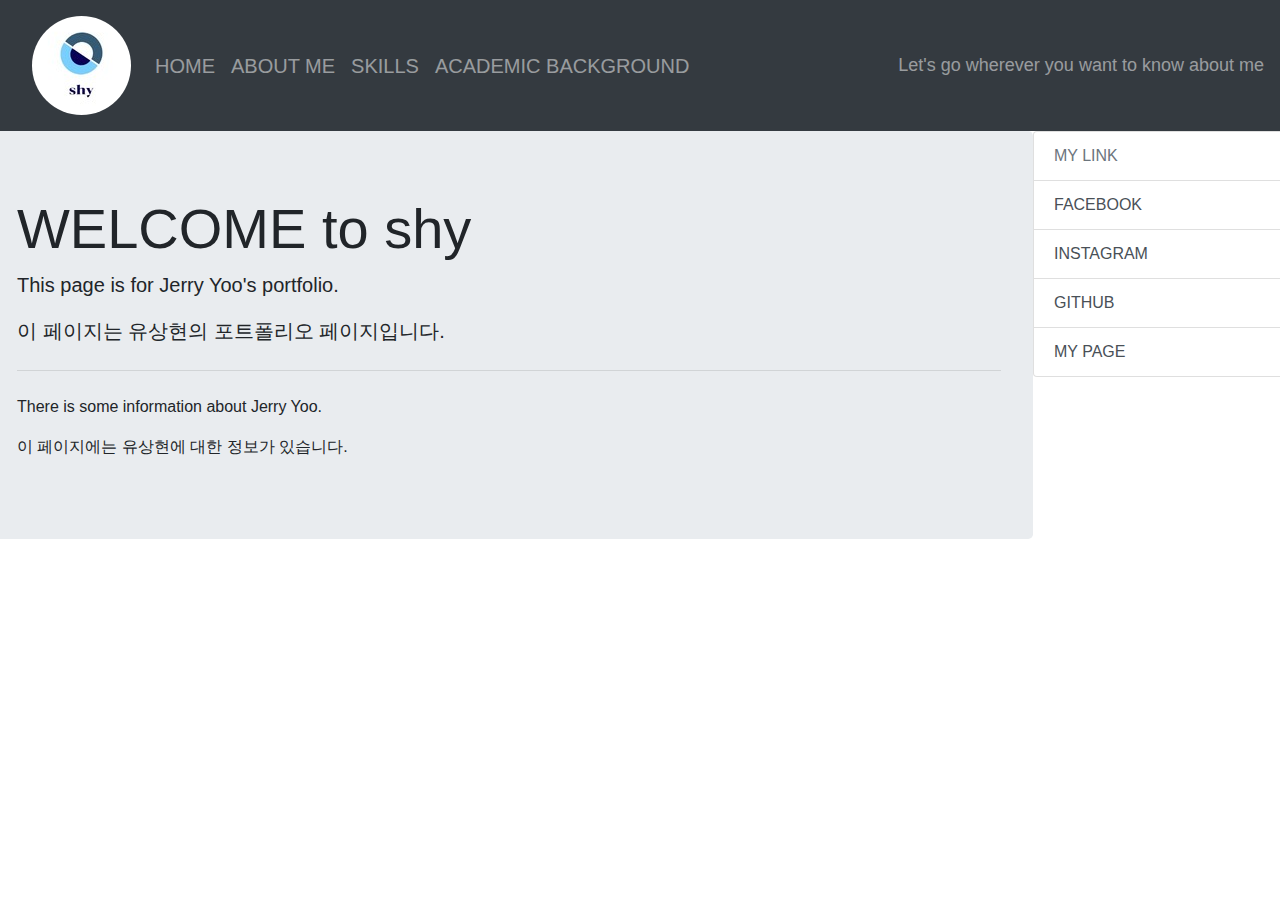
<file: index.html>
<!DOCTYPE html>
<html lang="ko">
<head>
    <meta charset="UTF-8">
    <meta name="viewport" content="width=device-width, initial-scale=1.0">
    <meta http-equiv="X-UA-Compatible" content="ie=edge">
    <link rel="stylesheet" href="style_index.css">
    <link rel="stylesheet" href="https://stackpath.bootstrapcdn.com/bootstrap/4.3.1/css/bootstrap.min.css" integrity="sha384-ggOyR0iXCbMQv3Xipma34MD+dH/1fQ784/j6cY/iJTQUOhcWr7x9JvoRxT2MZw1T" crossorigin="anonymous">
    <script src="https://code.jquery.com/jquery-3.3.1.slim.min.js" integrity="sha384-q8i/X+965DzO0rT7abK41JStQIAqVgRVzpbzo5smXKp4YfRvH+8abtTE1Pi6jizo" crossorigin="anonymous"></script>
    <script src="https://cdnjs.cloudflare.com/ajax/libs/popper.js/1.14.7/umd/popper.min.js" integrity="sha384-UO2eT0CpHqdSJQ6hJty5KVphtPhzWj9WO1clHTMGa3JDZwrnQq4sF86dIHNDz0W1" crossorigin="anonymous"></script>
    <script src="https://stackpath.bootstrapcdn.com/bootstrap/4.3.1/js/bootstrap.min.js" integrity="sha384-JjSmVgyd0p3pXB1rRibZUAYoIIy6OrQ6VrjIEaFf/nJGzIxFDsf4x0xIM+B07jRM" crossorigin="anonymous"></script>
    <title>HOME</title>
</head>
<body>
    <div id="page">
        <div class="menubar">
            <nav class="navbar navbar-expand-sm bg-dark navbar-dark">
                <a class="nav-link" href="index.html"><img src="logo.jpg" alt=logo class="rounded-circle"></a>
                <ul class="navbar-nav mr-auto">
                    <li class="nav-item">
                    <a class="nav-link" href="index.html">HOME</a>
                    </li>
                    <li class="nav-item">
                    <a class="nav-link" href="me.html">ABOUT ME</a>
                    </li>
                    <li class="nav-item">
                    <a class="nav-link" href="skills.html">SKILLS</a>
                    </li>
                    <li class="nav-item">
                    <a class="nav-link" href="academic.html">ACADEMIC BACKGROUND</a>
                    </li>
                </ul>
                <span class="navbar-text">
                    Let's go wherever you want to know about me
                </span>
            </nav>
        </div>
        <div class="row">
            <div class="jumbotron">
                <h1 class="display-4">WELCOME to shy</h1>
                <p class="lead">This page is for Jerry Yoo's portfolio.</p>
                <p class="lead">이 페이지는 유상현의 포트폴리오 페이지입니다.</p>
                <hr class="my-4">
                <p>There is some information about Jerry Yoo.</p>
                <p>이 페이지에는 유상현에 대한 정보가 있습니다.</p>
            </div>
            <div class="list-group">
                <a href="*" class="list-group-item disabled">MY LINK</a>
                <a href="https://www.facebook.com/profile.php?id=100003362854940" class="list-group-item list-group-item-action">FACEBOOK</a>
                <a href="https://www.instagram.com/shy__425/" class="list-group-item list-group-item-action">INSTAGRAM</a>
                <a href="https://github.com/98shy" class="list-group-item list-group-item-action">GITHUB</a>
                <a href="https://98shy.github.io/My_info/" class="list-group-item list-group-item-action">MY PAGE</a>
            </div>
        </div>
    </div>
</body>
</html>
</file>
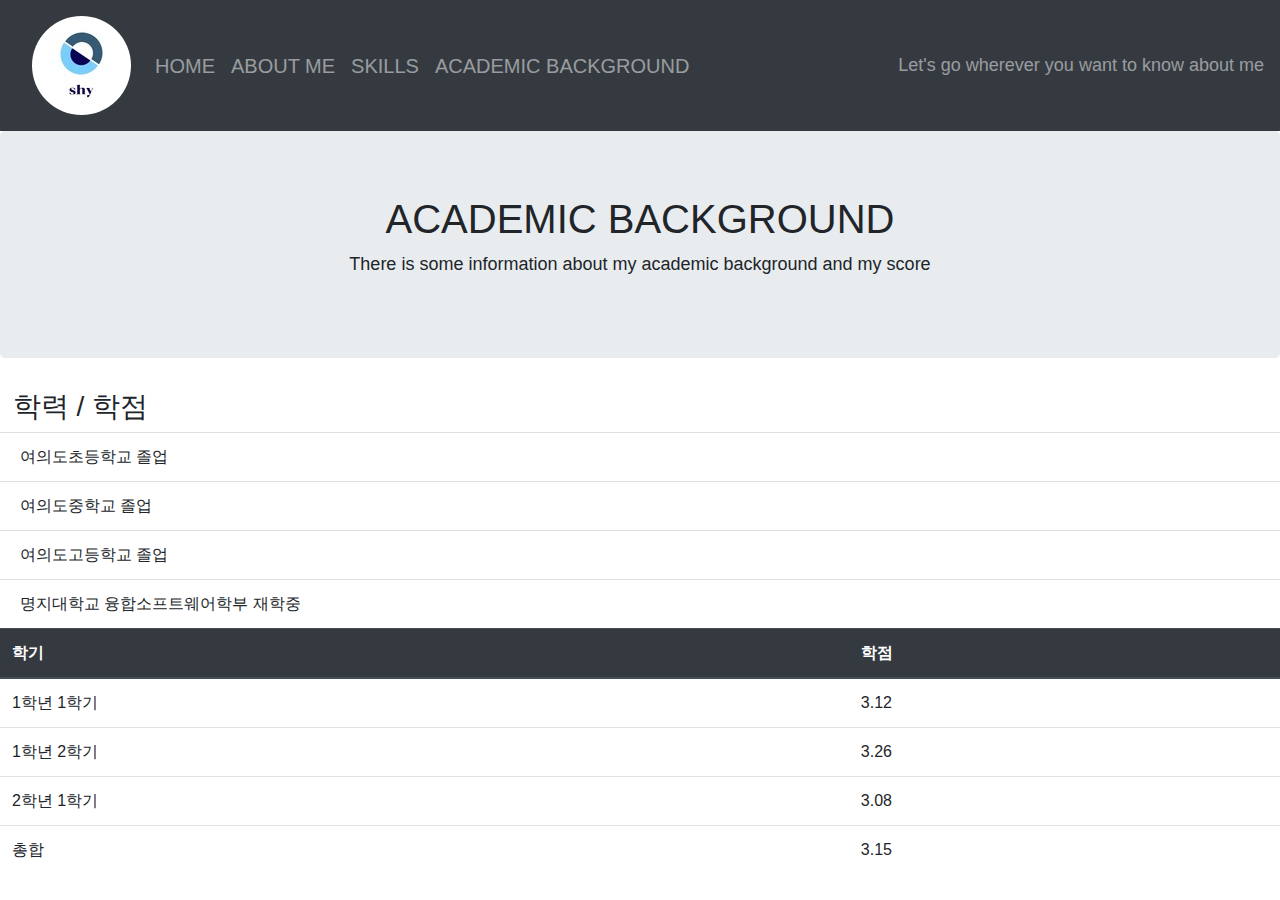
<file: academic.html>
<!DOCTYPE html>
<html lang="ko">
<head>
    <meta charset="UTF-8">
    <meta name="viewport" content="width=device-width, initial-scale=1.0">
    <meta http-equiv="X-UA-Compatible" content="ie=edge">
    <link rel="stylesheet" href="style_academic.css">
    <link rel="stylesheet" href="https://stackpath.bootstrapcdn.com/bootstrap/4.3.1/css/bootstrap.min.css" integrity="sha384-ggOyR0iXCbMQv3Xipma34MD+dH/1fQ784/j6cY/iJTQUOhcWr7x9JvoRxT2MZw1T" crossorigin="anonymous">
    <script src="https://code.jquery.com/jquery-3.3.1.slim.min.js" integrity="sha384-q8i/X+965DzO0rT7abK41JStQIAqVgRVzpbzo5smXKp4YfRvH+8abtTE1Pi6jizo" crossorigin="anonymous"></script>
    <script src="https://cdnjs.cloudflare.com/ajax/libs/popper.js/1.14.7/umd/popper.min.js" integrity="sha384-UO2eT0CpHqdSJQ6hJty5KVphtPhzWj9WO1clHTMGa3JDZwrnQq4sF86dIHNDz0W1" crossorigin="anonymous"></script>
    <script src="https://stackpath.bootstrapcdn.com/bootstrap/4.3.1/js/bootstrap.min.js" integrity="sha384-JjSmVgyd0p3pXB1rRibZUAYoIIy6OrQ6VrjIEaFf/nJGzIxFDsf4x0xIM+B07jRM" crossorigin="anonymous"></script>
    <title>ACADEMIC BACKGROUND</title>
</head>
<body>
    <div id="page">
        <div class="menubar">
            <nav class="navbar navbar-expand-sm bg-dark navbar-dark">
                <a class="nav-link" href="index.html"><img src="logo.jpg" alt=logo class="rounded-circle"></a>
                <ul class="navbar-nav mr-auto">
                    <li class="nav-item">
                    <a class="nav-link" href="index.html">HOME</a>
                    </li>
                    <li class="nav-item">
                    <a class="nav-link" href="me.html">ABOUT ME</a>
                    </li>
                    <li class="nav-item">
                    <a class="nav-link" href="skills.html">SKILLS</a>
                    </li>
                    <li class="nav-item">
                    <a class="nav-link" href="academic.html">ACADEMIC BACKGROUND</a>
                    </li>
                </ul>
                <span class="navbar-text">
                    Let's go wherever you want to know about me
                </span>
            </nav>
        </div>
        <div class="jumbotron text-center">
            <h1>ACADEMIC BACKGROUND</h1>
            <p>There is some information about my academic background and my score</p>
        </div>
        <div id="acadinfo">
            <h3>학력 / 학점</h3>
            <ul class="list-group list-group-flush">
                <li class="list-group-item">여의도초등학교 졸업</li>
                <li class="list-group-item">여의도중학교 졸업</li>
                <li class="list-group-item">여의도고등학교 졸업</li>
                <li class="list-group-item">명지대학교 융합소프트웨어학부 재학중</li>
            </ul>
        </div>
        <div id="score">
            <table class="table table-border">
                <thead class="thead-dark">
                    <tr>
                        <th scope="col">학기</th>
                        <th scope="col">학점</th>
                    </tr>
                </thead>
                <tr>
                    <td>1학년 1학기</td>
                    <td>3.12</td>
                </tr>
                <tr>
                    <td>1학년 2학기</td>
                    <td>3.26</td>
                </tr>
                <tr>
                    <td>2학년 1학기</td>
                    <td>3.08</td>
                </tr>
                <tr>
                    <td>총합</td>
                    <td>3.15</td>
                </tr>
            </table>
        </div>
    </div>
</body>
</html>
</file>
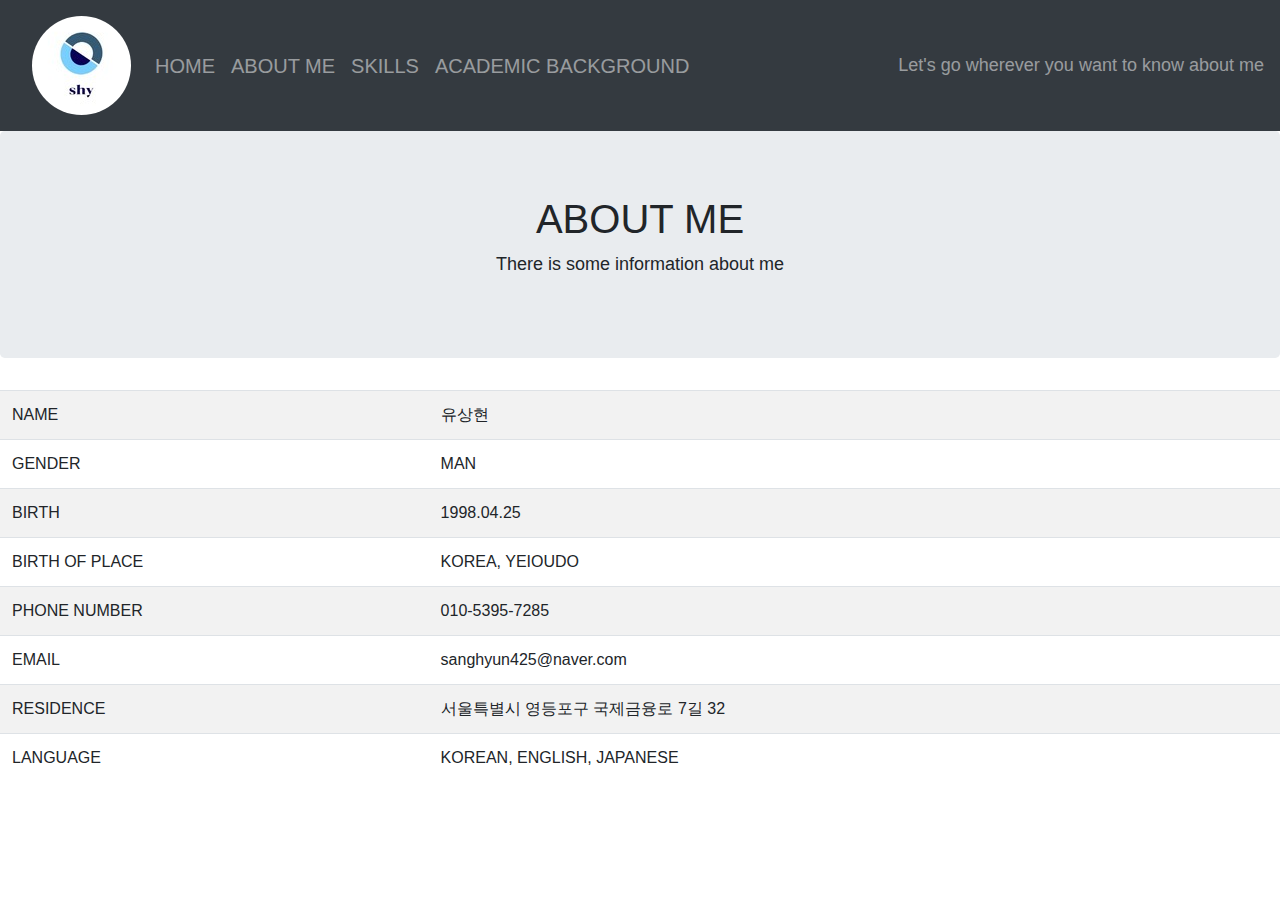
<file: me.html>
<!DOCTYPE html>
<html lang="ko">
<head>
    <meta charset="UTF-8">
    <meta name="viewport" content="width=device-width, initial-scale=1.0">
    <meta http-equiv="X-UA-Compatible" content="ie=edge">
    <link rel="stylesheet" href="style_me.css">
    <link rel="stylesheet" href="https://stackpath.bootstrapcdn.com/bootstrap/4.3.1/css/bootstrap.min.css" integrity="sha384-ggOyR0iXCbMQv3Xipma34MD+dH/1fQ784/j6cY/iJTQUOhcWr7x9JvoRxT2MZw1T" crossorigin="anonymous">
    <script src="https://code.jquery.com/jquery-3.3.1.slim.min.js" integrity="sha384-q8i/X+965DzO0rT7abK41JStQIAqVgRVzpbzo5smXKp4YfRvH+8abtTE1Pi6jizo" crossorigin="anonymous"></script>
    <script src="https://cdnjs.cloudflare.com/ajax/libs/popper.js/1.14.7/umd/popper.min.js" integrity="sha384-UO2eT0CpHqdSJQ6hJty5KVphtPhzWj9WO1clHTMGa3JDZwrnQq4sF86dIHNDz0W1" crossorigin="anonymous"></script>
    <script src="https://stackpath.bootstrapcdn.com/bootstrap/4.3.1/js/bootstrap.min.js" integrity="sha384-JjSmVgyd0p3pXB1rRibZUAYoIIy6OrQ6VrjIEaFf/nJGzIxFDsf4x0xIM+B07jRM" crossorigin="anonymous"></script>
    <title>ABOUT ME</title>
</head>
<body>
    <div id="page">
        <div class="menubar">
            <nav class="navbar navbar-expand-sm bg-dark navbar-dark">
                <a class="nav-link" href="index.html"><img src="logo.jpg" alt=logo class="rounded-circle"></a>
                <ul class="navbar-nav mr-auto">
                    <li class="nav-item">
                    <a class="nav-link" href="index.html">HOME</a>
                    </li>
                    <li class="nav-item">
                    <a class="nav-link" href="me.html">ABOUT ME</a>
                    </li>
                    <li class="nav-item">
                    <a class="nav-link" href="skills.html">SKILLS</a>
                    </li>
                    <li class="nav-item">
                    <a class="nav-link" href="academic.html">ACADEMIC BACKGROUND</a>
                    </li>
                </ul>
                <span class="navbar-text">
                    Let's go wherever you want to know about me
                </span>
            </nav>
        </div>
        <div class="jumbotron text-center">
            <h1>ABOUT ME</h1>
            <p>There is some information about me</p>
        </div>
        <div id="myinfo">
            <table class="table table-striped">
                <tr>
                    <td>NAME</td>
                    <td>유상현</td>
                </tr>
                <tr>
                    <td>GENDER</td>
                    <td>MAN</td>
                </tr>
                <tr>
                    <td>BIRTH</td>
                    <td>1998.04.25</td>
                </tr>
                <tr>
                    <td>BIRTH OF PLACE</td>
                    <td>KOREA, YEIOUDO</td>
                </tr>
                <tr>
                    <td>PHONE NUMBER</td>
                    <td>010-5395-7285</td>
                </tr>
                <tr>
                    <td>EMAIL</td>
                    <td>sanghyun425@naver.com</td>
                </tr>
                <tr>
                    <td>RESIDENCE</td>
                    <td>서울특별시 영등포구 국제금융로 7길 32</td>
                </tr>
                <tr>
                    <td>LANGUAGE</td>
                    <td>KOREAN, ENGLISH, JAPANESE</td>
                </tr>
            </table>
        </div>
        
    </div>
</body>
</html>
</file>
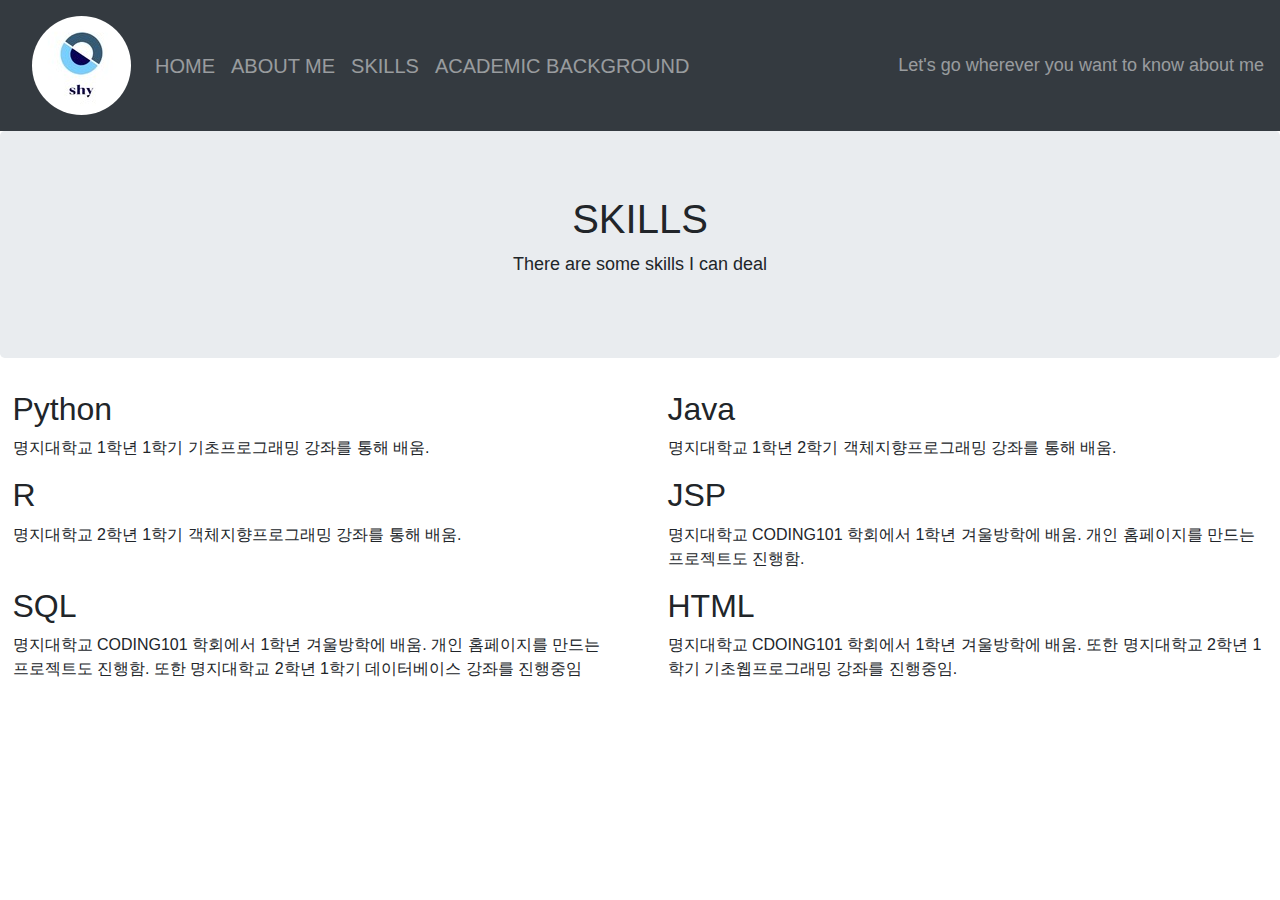
<file: skills.html>
<!DOCTYPE html>
<html lang="ko">
<head>
    <meta charset="UTF-8">
    <meta name="viewport" content="width=device-width, initial-scale=1.0">
    <meta http-equiv="X-UA-Compatible" content="ie=edge">
    <link rel="stylesheet" href="style_skills.css">
    <link rel="stylesheet" href="https://stackpath.bootstrapcdn.com/bootstrap/4.3.1/css/bootstrap.min.css" integrity="sha384-ggOyR0iXCbMQv3Xipma34MD+dH/1fQ784/j6cY/iJTQUOhcWr7x9JvoRxT2MZw1T" crossorigin="anonymous">
    <script src="https://code.jquery.com/jquery-3.3.1.slim.min.js" integrity="sha384-q8i/X+965DzO0rT7abK41JStQIAqVgRVzpbzo5smXKp4YfRvH+8abtTE1Pi6jizo" crossorigin="anonymous"></script>
    <script src="https://cdnjs.cloudflare.com/ajax/libs/popper.js/1.14.7/umd/popper.min.js" integrity="sha384-UO2eT0CpHqdSJQ6hJty5KVphtPhzWj9WO1clHTMGa3JDZwrnQq4sF86dIHNDz0W1" crossorigin="anonymous"></script>
    <script src="https://stackpath.bootstrapcdn.com/bootstrap/4.3.1/js/bootstrap.min.js" integrity="sha384-JjSmVgyd0p3pXB1rRibZUAYoIIy6OrQ6VrjIEaFf/nJGzIxFDsf4x0xIM+B07jRM" crossorigin="anonymous"></script>
    <title>SKILLS</title>
</head>
<body>
    <div id="page">
        <div class="menubar">
            <nav class="navbar navbar-expand-sm bg-dark navbar-dark">
                <a class="nav-link" href="index.html"><img src="logo.jpg" alt=logo class="rounded-circle"></a>
                <ul class="navbar-nav mr-auto">
                    <li class="nav-item">
                    <a class="nav-link" href="index.html">HOME</a>
                    </li>
                    <li class="nav-item">
                    <a class="nav-link" href="me.html">ABOUT ME</a>
                    </li>
                    <li class="nav-item">
                    <a class="nav-link" href="skills.html">SKILLS</a>
                    </li>
                    <li class="nav-item">
                    <a class="nav-link" href="academic.html">ACADEMIC BACKGROUND</a>
                    </li>
                </ul>
                <span class="navbar-text">
                    Let's go wherever you want to know about me
                </span>
            </nav>
        </div>
        <div class="jumbotron text-center">
            <h1>SKILLS</h1>
            <p>There are some skills I can deal</p>
        </div>
        <div id="skils">
            <div class="row">
                <div class="col-sm-6">
                    <h2>Python</h2>
                    <p>명지대학교 1학년 1학기 기초프로그래밍 강좌를 통해 배움.</p>
                </div>
                <div class="col-sm-6">
                    <h2>Java</h2>
                    <p>명지대학교 1학년 2학기 객체지향프로그래밍 강좌를 통해 배움.</p>
                </div>
            </div>
            <div class="row">
                <div class="col-sm-6">
                    <h2>R</h2>
                    <p>명지대학교 2학년 1학기 객체지향프로그래밍 강좌를 통해 배움.</p>
                </div>
                <div class="col-sm-6">
                    <h2>JSP</h2>
                    <P>명지대학교 CODING101 학회에서 1학년 겨울방학에 배움. 개인 홈페이지를 만드는 프로젝트도 진행함.</P>
                </div>
            </div>
            <div class="row">
                <div class="col-sm-6">
                    <h2>SQL</h2>
                    <P>명지대학교 CODING101 학회에서 1학년 겨울방학에 배움. 개인 홈페이지를 만드는 프로젝트도 진행함. 
                        또한 명지대학교 2학년 1학기 데이터베이스 강좌를 진행중임</P>
                </div>
                <div class="col-sm-6">
                    <h2>HTML</h2>
                    <P>명지대학교 CDOING101 학회에서 1학년 겨울방학에 배움. 또한 명지대학교 2학년 1학기 기초웹프로그래밍 강좌를 진행중임.</P>
                </div>
            </div>
        </div>
    </div>
</body>
</html>
</file>
<file: style_index.css>
@media only screen and (min-width: 440px){
    .nav-item {
        font-size: 18px;
    }
    .navbar-text {
        font-size: 15px;
    }
}

@media only screen and (max-width: 768px) {
    .row {
        display: flex;
        flex-direction: column;
    }
    .nav-item {
        font-size: 18px;
    }
    .navbar-text {
        font-size: 15px;
    }
}

.nav-item {
    font-size: 20px;
}
.navbar-text {
    font-size: 18px;
}
.jumbotron {
    width: 80%;
}
.list-group {
    width: 20%;
}
</file>
<file: style_academic.css>
@media only screen and (min-width: 440px){
    .nav-item {
        font-size: 18px;
    }
    .navbar-text {
        font-size: 15px;
    }
}

@media only screen and (max-width: 768px) {
    .nav-item {
        font-size: 18px;
    }
    .navbar-text {
        font-size: 15px;
    }
}

.nav-item {
    font-size: 20px;
}
.navbar-text {
    font-size: 18px;
}
.jumbotron {
    font-size: 18px;
}
.listgroup {
    margin: 1%;
}
h3 {
    margin: 1%;
}
</file>
<file: style_me.css>
@media only screen and (min-width: 440px){
    .nav-item {
        font-size: 18px;
    }
    .navbar-text {
        font-size: 15px;
    }
}

@media only screen and (max-width: 768px) {
    .nav-item {
        font-size: 18px;
    }
    .navbar-text {
        font-size: 15px;
    }
}

.nav-item {
    font-size: 20px;
}
.navbar-text {
    font-size: 18px;
}
.jumbotron {
    font-size: 18px;
}
</file>
<file: style_skills.css>
@media only screen and (min-width: 440px){
    .nav-item {
        font-size: 18px;
    }
    .navbar-text {
        font-size: 15px;
    }
}

@media only screen and (max-width: 768px) {
    .nav-item {
        font-size: 18px;
    }
    .navbar-text {
        font-size: 15px;
    }
}

.nav-item {
    font-size: 20px;
}
.navbar-text {
    font-size: 18px;
}
.jumbotron {
    font-size: 18px;
}
h2 {
    margin: 2%;
}
p { 
    margin: 2%;
}
</file>
